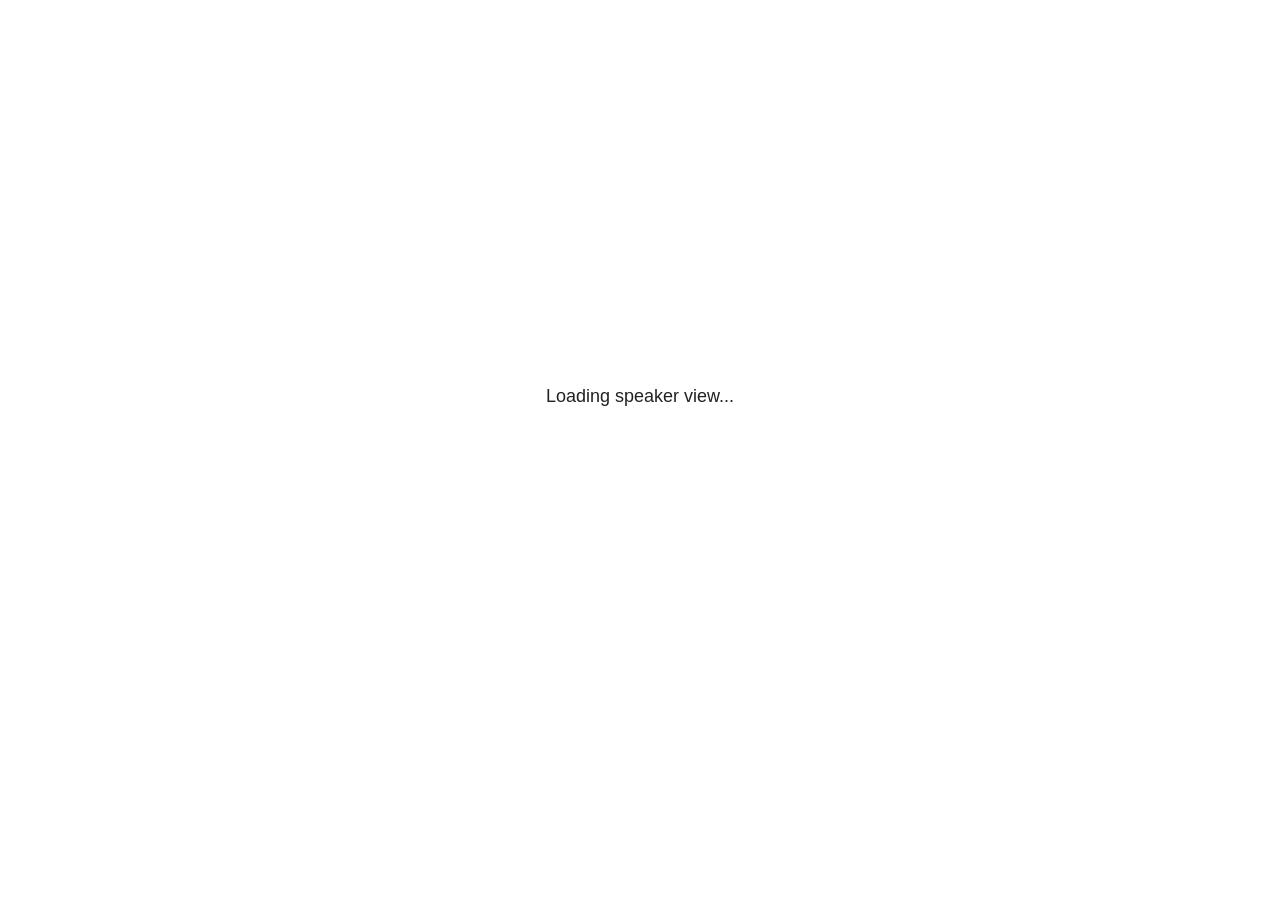
<file: index_files/libs/revealjs/plugin/notes/speaker-view.html>
<!--
	NOTE: You need to build the notes plugin after making changes to this file.
-->
<html lang="en">
	<head>
		<meta charset="utf-8">

		<title>reveal.js - Speaker View</title>

		<style>
			body {
				font-family: Helvetica;
				font-size: 18px;
			}

			#current-slide,
			#upcoming-slide,
			#speaker-controls {
				padding: 6px;
				box-sizing: border-box;
				-moz-box-sizing: border-box;
			}

			#current-slide iframe,
			#upcoming-slide iframe {
				width: 100%;
				height: 100%;
				border: 1px solid #ddd;
			}

			#current-slide .label,
			#upcoming-slide .label {
				position: absolute;
				top: 10px;
				left: 10px;
				z-index: 2;
			}

			#connection-status {
				position: absolute;
				top: 0;
				left: 0;
				width: 100%;
				height: 100%;
				z-index: 20;
				padding: 30% 20% 20% 20%;
				font-size: 18px;
				color: #222;
				background: #fff;
				text-align: center;
				box-sizing: border-box;
				line-height: 1.4;
			}

			.overlay-element {
				height: 34px;
				line-height: 34px;
				padding: 0 10px;
				text-shadow: none;
				background: rgba( 220, 220, 220, 0.8 );
				color: #222;
				font-size: 14px;
			}

			.overlay-element.interactive:hover {
				background: rgba( 220, 220, 220, 1 );
			}

			#current-slide {
				position: absolute;
				width: 60%;
				height: 100%;
				top: 0;
				left: 0;
				padding-right: 0;
			}

			#upcoming-slide {
				position: absolute;
				width: 40%;
				height: 40%;
				right: 0;
				top: 0;
			}

			/* Speaker controls */
			#speaker-controls {
				position: absolute;
				top: 40%;
				right: 0;
				width: 40%;
				height: 60%;
				overflow: auto;
				font-size: 18px;
			}

				.speaker-controls-time.hidden,
				.speaker-controls-notes.hidden {
					display: none;
				}

				.speaker-controls-time .label,
				.speaker-controls-pace .label,
				.speaker-controls-notes .label {
					text-transform: uppercase;
					font-weight: normal;
					font-size: 0.66em;
					color: #666;
					margin: 0;
				}

				.speaker-controls-time, .speaker-controls-pace {
					border-bottom: 1px solid rgba( 200, 200, 200, 0.5 );
					margin-bottom: 10px;
					padding: 10px 16px;
					padding-bottom: 20px;
					cursor: pointer;
				}

				.speaker-controls-time .reset-button {
					opacity: 0;
					float: right;
					color: #666;
					text-decoration: none;
				}
				.speaker-controls-time:hover .reset-button {
					opacity: 1;
				}

				.speaker-controls-time .timer,
				.speaker-controls-time .clock {
					width: 50%;
				}

				.speaker-controls-time .timer,
				.speaker-controls-time .clock,
				.speaker-controls-time .pacing .hours-value,
				.speaker-controls-time .pacing .minutes-value,
				.speaker-controls-time .pacing .seconds-value {
					font-size: 1.9em;
				}

				.speaker-controls-time .timer {
					float: left;
				}

				.speaker-controls-time .clock {
					float: right;
					text-align: right;
				}

				.speaker-controls-time span.mute {
					opacity: 0.3;
				}

				.speaker-controls-time .pacing-title {
					margin-top: 5px;
				}

				.speaker-controls-time .pacing.ahead {
					color: blue;
				}

				.speaker-controls-time .pacing.on-track {
					color: green;
				}

				.speaker-controls-time .pacing.behind {
					color: red;
				}

				.speaker-controls-notes {
					padding: 10px 16px;
				}

				.speaker-controls-notes .value {
					margin-top: 5px;
					line-height: 1.4;
					font-size: 1.2em;
				}

			/* Layout selector */
			#speaker-layout {
				position: absolute;
				top: 10px;
				right: 10px;
				color: #222;
				z-index: 10;
			}
				#speaker-layout select {
					position: absolute;
					width: 100%;
					height: 100%;
					top: 0;
					left: 0;
					border: 0;
					box-shadow: 0;
					cursor: pointer;
					opacity: 0;

					font-size: 1em;
					background-color: transparent;

					-moz-appearance: none;
					-webkit-appearance: none;
					-webkit-tap-highlight-color: rgba(0, 0, 0, 0);
				}

				#speaker-layout select:focus {
					outline: none;
					box-shadow: none;
				}

			.clear {
				clear: both;
			}

			/* Speaker layout: Wide */
			body[data-speaker-layout="wide"] #current-slide,
			body[data-speaker-layout="wide"] #upcoming-slide {
				width: 50%;
				height: 45%;
				padding: 6px;
			}

			body[data-speaker-layout="wide"] #current-slide {
				top: 0;
				left: 0;
			}

			body[data-speaker-layout="wide"] #upcoming-slide {
				top: 0;
				left: 50%;
			}

			body[data-speaker-layout="wide"] #speaker-controls {
				top: 45%;
				left: 0;
				width: 100%;
				height: 50%;
				font-size: 1.25em;
			}

			/* Speaker layout: Tall */
			body[data-speaker-layout="tall"] #current-slide,
			body[data-speaker-layout="tall"] #upcoming-slide {
				width: 45%;
				height: 50%;
				padding: 6px;
			}

			body[data-speaker-layout="tall"] #current-slide {
				top: 0;
				left: 0;
			}

			body[data-speaker-layout="tall"] #upcoming-slide {
				top: 50%;
				left: 0;
			}

			body[data-speaker-layout="tall"] #speaker-controls {
				padding-top: 40px;
				top: 0;
				left: 45%;
				width: 55%;
				height: 100%;
				font-size: 1.25em;
			}

			/* Speaker layout: Notes only */
			body[data-speaker-layout="notes-only"] #current-slide,
			body[data-speaker-layout="notes-only"] #upcoming-slide {
				display: none;
			}

			body[data-speaker-layout="notes-only"] #speaker-controls {
				padding-top: 40px;
				top: 0;
				left: 0;
				width: 100%;
				height: 100%;
				font-size: 1.25em;
			}

			@media screen and (max-width: 1080px) {
				body[data-speaker-layout="default"] #speaker-controls {
					font-size: 16px;
				}
			}

			@media screen and (max-width: 900px) {
				body[data-speaker-layout="default"] #speaker-controls {
					font-size: 14px;
				}
			}

			@media screen and (max-width: 800px) {
				body[data-speaker-layout="default"] #speaker-controls {
					font-size: 12px;
				}
			}

		</style>
	</head>

	<body>

		<div id="connection-status">Loading speaker view...</div>

		<div id="current-slide"></div>
		<div id="upcoming-slide"><span class="overlay-element label">Upcoming</span></div>
		<div id="speaker-controls">
			<div class="speaker-controls-time">
				<h4 class="label">Time <span class="reset-button">Click to Reset</span></h4>
				<div class="clock">
					<span class="clock-value">0:00 AM</span>
				</div>
				<div class="timer">
					<span class="hours-value">00</span><span class="minutes-value">:00</span><span class="seconds-value">:00</span>
				</div>
				<div class="clear"></div>

				<h4 class="label pacing-title" style="display: none">Pacing – Time to finish current slide</h4>
				<div class="pacing" style="display: none">
					<span class="hours-value">00</span><span class="minutes-value">:00</span><span class="seconds-value">:00</span>
				</div>
			</div>

			<div class="speaker-controls-notes hidden">
				<h4 class="label">Notes</h4>
				<div class="value"></div>
			</div>
		</div>
		<div id="speaker-layout" class="overlay-element interactive">
			<span class="speaker-layout-label"></span>
			<select class="speaker-layout-dropdown"></select>
		</div>

		<script>

			(function() {

				var notes,
					notesValue,
					currentState,
					currentSlide,
					upcomingSlide,
					layoutLabel,
					layoutDropdown,
					pendingCalls = {},
					lastRevealApiCallId = 0,
					connected = false,
					whitelistedWindows = [window.opener];

				var SPEAKER_LAYOUTS = {
					'default': 'Default',
					'wide': 'Wide',
					'tall': 'Tall',
					'notes-only': 'Notes only'
				};

				setupLayout();

				var connectionStatus = document.querySelector( '#connection-status' );
				var connectionTimeout = setTimeout( function() {
					connectionStatus.innerHTML = 'Error connecting to main window.<br>Please try closing and reopening the speaker view.';
				}, 5000 );
;
				window.addEventListener( 'message', function( event ) {

					// Validate the origin of this message to prevent XSS
					if( window.location.origin !== event.origin && whitelistedWindows.indexOf( event.source ) === -1 ) {
						return;
					}

					clearTimeout( connectionTimeout );
					connectionStatus.style.display = 'none';

					var data = JSON.parse( event.data );

					// The overview mode is only useful to the reveal.js instance
					// where navigation occurs so we don't sync it
					if( data.state ) delete data.state.overview;

					// Messages sent by the notes plugin inside of the main window
					if( data && data.namespace === 'reveal-notes' ) {
						if( data.type === 'connect' ) {
							handleConnectMessage( data );
						}
						else if( data.type === 'state' ) {
							handleStateMessage( data );
						}
						else if( data.type === 'return' ) {
							pendingCalls[data.callId](data.result);
							delete pendingCalls[data.callId];
						}
					}
					// Messages sent by the reveal.js inside of the current slide preview
					else if( data && data.namespace === 'reveal' ) {
						if( /ready/.test( data.eventName ) ) {
							// Send a message back to notify that the handshake is complete
							window.opener.postMessage( JSON.stringify({ namespace: 'reveal-notes', type: 'connected'} ), '*' );
						}
						else if( /slidechanged|fragmentshown|fragmenthidden|paused|resumed/.test( data.eventName ) && currentState !== JSON.stringify( data.state ) ) {

							dispatchStateToMainWindow( data.state );

						}
					}

				} );

				/**
				 * Updates the presentation in the main window to match the state
				 * of the presentation in the notes window.
				 */
				const dispatchStateToMainWindow = debounce(( state ) => {
					window.opener.postMessage( JSON.stringify({ method: 'setState', args: [ state ]} ), '*' );
				}, 500);

				/**
				 * Asynchronously calls the Reveal.js API of the main frame.
				 */
				function callRevealApi( methodName, methodArguments, callback ) {

					var callId = ++lastRevealApiCallId;
					pendingCalls[callId] = callback;
					window.opener.postMessage( JSON.stringify( {
						namespace: 'reveal-notes',
						type: 'call',
						callId: callId,
						methodName: methodName,
						arguments: methodArguments
					} ), '*' );

				}

				/**
				 * Called when the main window is trying to establish a
				 * connection.
				 */
				function handleConnectMessage( data ) {

					if( connected === false ) {
						connected = true;

						setupIframes( data );
						setupKeyboard();
						setupNotes();
						setupTimer();
						setupHeartbeat();
					}

				}

				/**
				 * Called when the main window sends an updated state.
				 */
				function handleStateMessage( data ) {

					// Store the most recently set state to avoid circular loops
					// applying the same state
					currentState = JSON.stringify( data.state );

					// No need for updating the notes in case of fragment changes
					if ( data.notes ) {
						notes.classList.remove( 'hidden' );
						notesValue.style.whiteSpace = data.whitespace;
						if( data.markdown ) {
							notesValue.innerHTML = marked( data.notes );
						}
						else {
							notesValue.innerHTML = data.notes;
						}
					}
					else {
						notes.classList.add( 'hidden' );
					}

					// Update the note slides
					currentSlide.contentWindow.postMessage( JSON.stringify({ method: 'setState', args: [ data.state ] }), '*' );
					upcomingSlide.contentWindow.postMessage( JSON.stringify({ method: 'setState', args: [ data.state ] }), '*' );
					upcomingSlide.contentWindow.postMessage( JSON.stringify({ method: 'next' }), '*' );

				}

				// Limit to max one state update per X ms
				handleStateMessage = debounce( handleStateMessage, 200 );

				/**
				 * Forward keyboard events to the current slide window.
				 * This enables keyboard events to work even if focus
				 * isn't set on the current slide iframe.
				 *
				 * Block F5 default handling, it reloads and disconnects
				 * the speaker notes window.
				 */
				function setupKeyboard() {

					document.addEventListener( 'keydown', function( event ) {
						if( event.keyCode === 116 || ( event.metaKey && event.keyCode === 82 ) ) {
							event.preventDefault();
							return false;
						}
						currentSlide.contentWindow.postMessage( JSON.stringify({ method: 'triggerKey', args: [ event.keyCode ] }), '*' );
					} );

				}

				/**
				 * Creates the preview iframes.
				 */
				function setupIframes( data ) {

					var params = [
						'receiver',
						'progress=false',
						'history=false',
						'transition=none',
						'autoSlide=0',
						'backgroundTransition=none'
					].join( '&' );

					var urlSeparator = /\?/.test(data.url) ? '&' : '?';
					var hash = '#/' + data.state.indexh + '/' + data.state.indexv;
					var currentURL = data.url + urlSeparator + params + '&postMessageEvents=true' + hash;
					var upcomingURL = data.url + urlSeparator + params + '&controls=false' + hash;

					currentSlide = document.createElement( 'iframe' );
					currentSlide.setAttribute( 'width', 1280 );
					currentSlide.setAttribute( 'height', 1024 );
					currentSlide.setAttribute( 'src', currentURL );
					document.querySelector( '#current-slide' ).appendChild( currentSlide );

					upcomingSlide = document.createElement( 'iframe' );
					upcomingSlide.setAttribute( 'width', 640 );
					upcomingSlide.setAttribute( 'height', 512 );
					upcomingSlide.setAttribute( 'src', upcomingURL );
					document.querySelector( '#upcoming-slide' ).appendChild( upcomingSlide );

					whitelistedWindows.push( currentSlide.contentWindow, upcomingSlide.contentWindow );

				}

				/**
				 * Setup the notes UI.
				 */
				function setupNotes() {

					notes = document.querySelector( '.speaker-controls-notes' );
					notesValue = document.querySelector( '.speaker-controls-notes .value' );

				}

				/**
				 * We send out a heartbeat at all times to ensure we can
				 * reconnect with the main presentation window after reloads.
				 */
				function setupHeartbeat() {

					setInterval( () => {
						window.opener.postMessage( JSON.stringify({ namespace: 'reveal-notes', type: 'heartbeat'} ), '*' );
					}, 1000 );

				}

				function getTimings( callback ) {

					callRevealApi( 'getSlidesAttributes', [], function ( slideAttributes ) {
						callRevealApi( 'getConfig', [], function ( config ) {
							var totalTime = config.totalTime;
							var minTimePerSlide = config.minimumTimePerSlide || 0;
							var defaultTiming = config.defaultTiming;
							if ((defaultTiming == null) && (totalTime == null)) {
								callback(null);
								return;
							}
							// Setting totalTime overrides defaultTiming
							if (totalTime) {
								defaultTiming = 0;
							}
							var timings = [];
							for ( var i in slideAttributes ) {
								var slide = slideAttributes[ i ];
								var timing = defaultTiming;
								if( slide.hasOwnProperty( 'data-timing' )) {
									var t = slide[ 'data-timing' ];
									timing = parseInt(t);
									if( isNaN(timing) ) {
										console.warn("Could not parse timing '" + t + "' of slide " + i + "; using default of " + defaultTiming);
										timing = defaultTiming;
									}
								}
								timings.push(timing);
							}
							if ( totalTime ) {
								// After we've allocated time to individual slides, we summarize it and
								// subtract it from the total time
								var remainingTime = totalTime - timings.reduce( function(a, b) { return a + b; }, 0 );
								// The remaining time is divided by the number of slides that have 0 seconds
								// allocated at the moment, giving the average time-per-slide on the remaining slides
								var remainingSlides = (timings.filter( function(x) { return x == 0 }) ).length
								var timePerSlide = Math.round( remainingTime / remainingSlides, 0 )
								// And now we replace every zero-value timing with that average
								timings = timings.map( function(x) { return (x==0 ? timePerSlide : x) } );
							}
							var slidesUnderMinimum = timings.filter( function(x) { return (x < minTimePerSlide) } ).length
							if ( slidesUnderMinimum ) {
								message = "The pacing time for " + slidesUnderMinimum + " slide(s) is under the configured minimum of " + minTimePerSlide + " seconds. Check the data-timing attribute on individual slides, or consider increasing the totalTime or minimumTimePerSlide configuration options (or removing some slides).";
								alert(message);
							}
							callback( timings );
						} );
					} );

				}

				/**
				 * Return the number of seconds allocated for presenting
				 * all slides up to and including this one.
				 */
				function getTimeAllocated( timings, callback ) {

					callRevealApi( 'getSlidePastCount', [], function ( currentSlide ) {
						var allocated = 0;
						for (var i in timings.slice(0, currentSlide + 1)) {
							allocated += timings[i];
						}
						callback( allocated );
					} );

				}

				/**
				 * Create the timer and clock and start updating them
				 * at an interval.
				 */
				function setupTimer() {

					var start = new Date(),
					timeEl = document.querySelector( '.speaker-controls-time' ),
					clockEl = timeEl.querySelector( '.clock-value' ),
					hoursEl = timeEl.querySelector( '.hours-value' ),
					minutesEl = timeEl.querySelector( '.minutes-value' ),
					secondsEl = timeEl.querySelector( '.seconds-value' ),
					pacingTitleEl = timeEl.querySelector( '.pacing-title' ),
					pacingEl = timeEl.querySelector( '.pacing' ),
					pacingHoursEl = pacingEl.querySelector( '.hours-value' ),
					pacingMinutesEl = pacingEl.querySelector( '.minutes-value' ),
					pacingSecondsEl = pacingEl.querySelector( '.seconds-value' );

					var timings = null;
					getTimings( function ( _timings ) {

						timings = _timings;
						if (_timings !== null) {
							pacingTitleEl.style.removeProperty('display');
							pacingEl.style.removeProperty('display');
						}

						// Update once directly
						_updateTimer();

						// Then update every second
						setInterval( _updateTimer, 1000 );

					} );


					function _resetTimer() {

						if (timings == null) {
							start = new Date();
							_updateTimer();
						}
						else {
							// Reset timer to beginning of current slide
							getTimeAllocated( timings, function ( slideEndTimingSeconds ) {
								var slideEndTiming = slideEndTimingSeconds * 1000;
								callRevealApi( 'getSlidePastCount', [], function ( currentSlide ) {
									var currentSlideTiming = timings[currentSlide] * 1000;
									var previousSlidesTiming = slideEndTiming - currentSlideTiming;
									var now = new Date();
									start = new Date(now.getTime() - previousSlidesTiming);
									_updateTimer();
								} );
							} );
						}

					}

					timeEl.addEventListener( 'click', function() {
						_resetTimer();
						return false;
					} );

					function _displayTime( hrEl, minEl, secEl, time) {

						var sign = Math.sign(time) == -1 ? "-" : "";
						time = Math.abs(Math.round(time / 1000));
						var seconds = time % 60;
						var minutes = Math.floor( time / 60 ) % 60 ;
						var hours = Math.floor( time / ( 60 * 60 )) ;
						hrEl.innerHTML = sign + zeroPadInteger( hours );
						if (hours == 0) {
							hrEl.classList.add( 'mute' );
						}
						else {
							hrEl.classList.remove( 'mute' );
						}
						minEl.innerHTML = ':' + zeroPadInteger( minutes );
						if (hours == 0 && minutes == 0) {
							minEl.classList.add( 'mute' );
						}
						else {
							minEl.classList.remove( 'mute' );
						}
						secEl.innerHTML = ':' + zeroPadInteger( seconds );
					}

					function _updateTimer() {

						var diff, hours, minutes, seconds,
						now = new Date();

						diff = now.getTime() - start.getTime();

						clockEl.innerHTML = now.toLocaleTimeString( 'en-US', { hour12: true, hour: '2-digit', minute:'2-digit' } );
						_displayTime( hoursEl, minutesEl, secondsEl, diff );
						if (timings !== null) {
							_updatePacing(diff);
						}

					}

					function _updatePacing(diff) {

						getTimeAllocated( timings, function ( slideEndTimingSeconds ) {
							var slideEndTiming = slideEndTimingSeconds * 1000;

							callRevealApi( 'getSlidePastCount', [], function ( currentSlide ) {
								var currentSlideTiming = timings[currentSlide] * 1000;
								var timeLeftCurrentSlide = slideEndTiming - diff;
								if (timeLeftCurrentSlide < 0) {
									pacingEl.className = 'pacing behind';
								}
								else if (timeLeftCurrentSlide < currentSlideTiming) {
									pacingEl.className = 'pacing on-track';
								}
								else {
									pacingEl.className = 'pacing ahead';
								}
								_displayTime( pacingHoursEl, pacingMinutesEl, pacingSecondsEl, timeLeftCurrentSlide );
							} );
						} );
					}

				}

				/**
				 * Sets up the speaker view layout and layout selector.
				 */
				function setupLayout() {

					layoutDropdown = document.querySelector( '.speaker-layout-dropdown' );
					layoutLabel = document.querySelector( '.speaker-layout-label' );

					// Render the list of available layouts
					for( var id in SPEAKER_LAYOUTS ) {
						var option = document.createElement( 'option' );
						option.setAttribute( 'value', id );
						option.textContent = SPEAKER_LAYOUTS[ id ];
						layoutDropdown.appendChild( option );
					}

					// Monitor the dropdown for changes
					layoutDropdown.addEventListener( 'change', function( event ) {

						setLayout( layoutDropdown.value );

					}, false );

					// Restore any currently persisted layout
					setLayout( getLayout() );

				}

				/**
				 * Sets a new speaker view layout. The layout is persisted
				 * in local storage.
				 */
				function setLayout( value ) {

					var title = SPEAKER_LAYOUTS[ value ];

					layoutLabel.innerHTML = 'Layout' + ( title ? ( ': ' + title ) : '' );
					layoutDropdown.value = value;

					document.body.setAttribute( 'data-speaker-layout', value );

					// Persist locally
					if( supportsLocalStorage() ) {
						window.localStorage.setItem( 'reveal-speaker-layout', value );
					}

				}

				/**
				 * Returns the ID of the most recently set speaker layout
				 * or our default layout if none has been set.
				 */
				function getLayout() {

					if( supportsLocalStorage() ) {
						var layout = window.localStorage.getItem( 'reveal-speaker-layout' );
						if( layout ) {
							return layout;
						}
					}

					// Default to the first record in the layouts hash
					for( var id in SPEAKER_LAYOUTS ) {
						return id;
					}

				}

				function supportsLocalStorage() {

					try {
						localStorage.setItem('test', 'test');
						localStorage.removeItem('test');
						return true;
					}
					catch( e ) {
						return false;
					}

				}

				function zeroPadInteger( num ) {

					var str = '00' + parseInt( num );
					return str.substring( str.length - 2 );

				}

				/**
				 * Limits the frequency at which a function can be called.
				 */
				function debounce( fn, ms ) {

					var lastTime = 0,
						timeout;

					return function() {

						var args = arguments;
						var context = this;

						clearTimeout( timeout );

						var timeSinceLastCall = Date.now() - lastTime;
						if( timeSinceLastCall > ms ) {
							fn.apply( context, args );
							lastTime = Date.now();
						}
						else {
							timeout = setTimeout( function() {
								fn.apply( context, args );
								lastTime = Date.now();
							}, ms - timeSinceLastCall );
						}

					}

				}

			})();

		</script>
	</body>
</html>
</file>
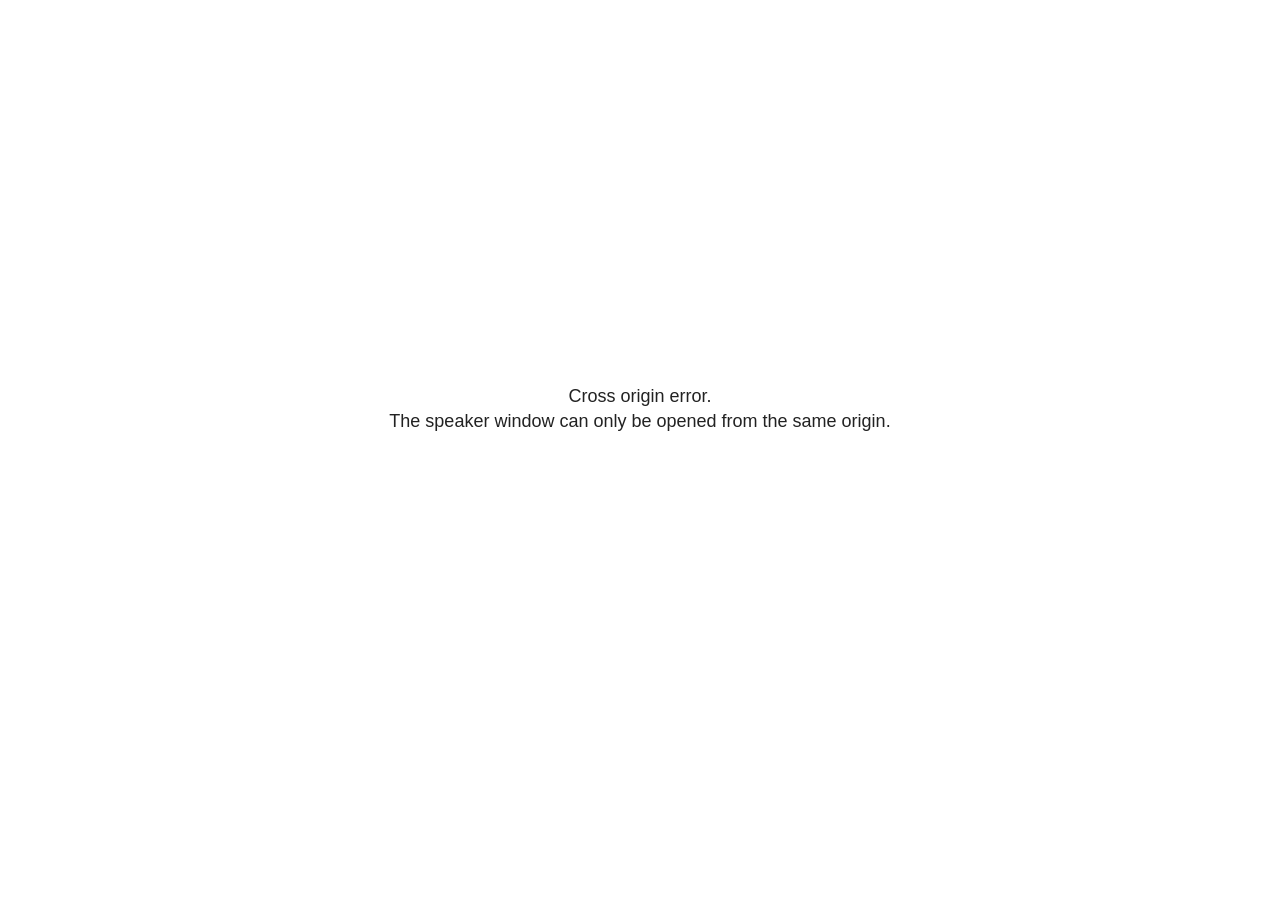
<file: progress_files/libs/revealjs/plugin/notes/speaker-view.html>
<!--
	NOTE: You need to build the notes plugin after making changes to this file.
-->
<html lang="en">
	<head>
		<meta charset="utf-8">

		<title>reveal.js - Speaker View</title>

		<style>
			body {
				font-family: Helvetica;
				font-size: 18px;
			}

			#current-slide,
			#upcoming-slide,
			#speaker-controls {
				padding: 6px;
				box-sizing: border-box;
				-moz-box-sizing: border-box;
			}

			#current-slide iframe,
			#upcoming-slide iframe {
				width: 100%;
				height: 100%;
				border: 1px solid #ddd;
			}

			#current-slide .label,
			#upcoming-slide .label {
				position: absolute;
				top: 10px;
				left: 10px;
				z-index: 2;
			}

			#connection-status {
				position: absolute;
				top: 0;
				left: 0;
				width: 100%;
				height: 100%;
				z-index: 20;
				padding: 30% 20% 20% 20%;
				font-size: 18px;
				color: #222;
				background: #fff;
				text-align: center;
				box-sizing: border-box;
				line-height: 1.4;
			}

			.overlay-element {
				height: 34px;
				line-height: 34px;
				padding: 0 10px;
				text-shadow: none;
				background: rgba( 220, 220, 220, 0.8 );
				color: #222;
				font-size: 14px;
			}

			.overlay-element.interactive:hover {
				background: rgba( 220, 220, 220, 1 );
			}

			#current-slide {
				position: absolute;
				width: 60%;
				height: 100%;
				top: 0;
				left: 0;
				padding-right: 0;
			}

			#upcoming-slide {
				position: absolute;
				width: 40%;
				height: 40%;
				right: 0;
				top: 0;
			}

			/* Speaker controls */
			#speaker-controls {
				position: absolute;
				top: 40%;
				right: 0;
				width: 40%;
				height: 60%;
				overflow: auto;
				font-size: 18px;
			}

				.speaker-controls-time.hidden,
				.speaker-controls-notes.hidden {
					display: none;
				}

				.speaker-controls-time .label,
				.speaker-controls-pace .label,
				.speaker-controls-notes .label {
					text-transform: uppercase;
					font-weight: normal;
					font-size: 0.66em;
					color: #666;
					margin: 0;
				}

				.speaker-controls-time, .speaker-controls-pace {
					border-bottom: 1px solid rgba( 200, 200, 200, 0.5 );
					margin-bottom: 10px;
					padding: 10px 16px;
					padding-bottom: 20px;
					cursor: pointer;
				}

				.speaker-controls-time .reset-button {
					opacity: 0;
					float: right;
					color: #666;
					text-decoration: none;
				}
				.speaker-controls-time:hover .reset-button {
					opacity: 1;
				}

				.speaker-controls-time .timer,
				.speaker-controls-time .clock {
					width: 50%;
				}

				.speaker-controls-time .timer,
				.speaker-controls-time .clock,
				.speaker-controls-time .pacing .hours-value,
				.speaker-controls-time .pacing .minutes-value,
				.speaker-controls-time .pacing .seconds-value {
					font-size: 1.9em;
				}

				.speaker-controls-time .timer {
					float: left;
				}

				.speaker-controls-time .clock {
					float: right;
					text-align: right;
				}

				.speaker-controls-time span.mute {
					opacity: 0.3;
				}

				.speaker-controls-time .pacing-title {
					margin-top: 5px;
				}

				.speaker-controls-time .pacing.ahead {
					color: blue;
				}

				.speaker-controls-time .pacing.on-track {
					color: green;
				}

				.speaker-controls-time .pacing.behind {
					color: red;
				}

				.speaker-controls-notes {
					padding: 10px 16px;
				}

				.speaker-controls-notes .value {
					margin-top: 5px;
					line-height: 1.4;
					font-size: 1.2em;
				}

			/* Layout selector */
			#speaker-layout {
				position: absolute;
				top: 10px;
				right: 10px;
				color: #222;
				z-index: 10;
			}
				#speaker-layout select {
					position: absolute;
					width: 100%;
					height: 100%;
					top: 0;
					left: 0;
					border: 0;
					box-shadow: 0;
					cursor: pointer;
					opacity: 0;

					font-size: 1em;
					background-color: transparent;

					-moz-appearance: none;
					-webkit-appearance: none;
					-webkit-tap-highlight-color: rgba(0, 0, 0, 0);
				}

				#speaker-layout select:focus {
					outline: none;
					box-shadow: none;
				}

			.clear {
				clear: both;
			}

			/* Speaker layout: Wide */
			body[data-speaker-layout="wide"] #current-slide,
			body[data-speaker-layout="wide"] #upcoming-slide {
				width: 50%;
				height: 45%;
				padding: 6px;
			}

			body[data-speaker-layout="wide"] #current-slide {
				top: 0;
				left: 0;
			}

			body[data-speaker-layout="wide"] #upcoming-slide {
				top: 0;
				left: 50%;
			}

			body[data-speaker-layout="wide"] #speaker-controls {
				top: 45%;
				left: 0;
				width: 100%;
				height: 50%;
				font-size: 1.25em;
			}

			/* Speaker layout: Tall */
			body[data-speaker-layout="tall"] #current-slide,
			body[data-speaker-layout="tall"] #upcoming-slide {
				width: 45%;
				height: 50%;
				padding: 6px;
			}

			body[data-speaker-layout="tall"] #current-slide {
				top: 0;
				left: 0;
			}

			body[data-speaker-layout="tall"] #upcoming-slide {
				top: 50%;
				left: 0;
			}

			body[data-speaker-layout="tall"] #speaker-controls {
				padding-top: 40px;
				top: 0;
				left: 45%;
				width: 55%;
				height: 100%;
				font-size: 1.25em;
			}

			/* Speaker layout: Notes only */
			body[data-speaker-layout="notes-only"] #current-slide,
			body[data-speaker-layout="notes-only"] #upcoming-slide {
				display: none;
			}

			body[data-speaker-layout="notes-only"] #speaker-controls {
				padding-top: 40px;
				top: 0;
				left: 0;
				width: 100%;
				height: 100%;
				font-size: 1.25em;
			}

			@media screen and (max-width: 1080px) {
				body[data-speaker-layout="default"] #speaker-controls {
					font-size: 16px;
				}
			}

			@media screen and (max-width: 900px) {
				body[data-speaker-layout="default"] #speaker-controls {
					font-size: 14px;
				}
			}

			@media screen and (max-width: 800px) {
				body[data-speaker-layout="default"] #speaker-controls {
					font-size: 12px;
				}
			}

		</style>
	</head>

	<body>

		<div id="connection-status">Loading speaker view...</div>

		<div id="current-slide"></div>
		<div id="upcoming-slide"><span class="overlay-element label">Upcoming</span></div>
		<div id="speaker-controls">
			<div class="speaker-controls-time">
				<h4 class="label">Time <span class="reset-button">Click to Reset</span></h4>
				<div class="clock">
					<span class="clock-value">0:00 AM</span>
				</div>
				<div class="timer">
					<span class="hours-value">00</span><span class="minutes-value">:00</span><span class="seconds-value">:00</span>
				</div>
				<div class="clear"></div>

				<h4 class="label pacing-title" style="display: none">Pacing – Time to finish current slide</h4>
				<div class="pacing" style="display: none">
					<span class="hours-value">00</span><span class="minutes-value">:00</span><span class="seconds-value">:00</span>
				</div>
			</div>

			<div class="speaker-controls-notes hidden">
				<h4 class="label">Notes</h4>
				<div class="value"></div>
			</div>
		</div>
		<div id="speaker-layout" class="overlay-element interactive">
			<span class="speaker-layout-label"></span>
			<select class="speaker-layout-dropdown"></select>
		</div>

		<script>

			(function() {

				var notes,
					notesValue,
					currentState,
					currentSlide,
					upcomingSlide,
					layoutLabel,
					layoutDropdown,
					pendingCalls = {},
					lastRevealApiCallId = 0,
					connected = false

				var connectionStatus = document.querySelector( '#connection-status' );

				var SPEAKER_LAYOUTS = {
					'default': 'Default',
					'wide': 'Wide',
					'tall': 'Tall',
					'notes-only': 'Notes only'
				};

				setupLayout();

				let openerOrigin;

				try {
					openerOrigin = window.opener.location.origin;
				}
				catch ( error ) { console.warn( error ) }

				// In order to prevent XSS, the speaker view will only run if its
				// opener has the same origin as itself
				if( window.location.origin !== openerOrigin ) {
					connectionStatus.innerHTML = 'Cross origin error.<br>The speaker window can only be opened from the same origin.';
					return;
				}

				var connectionTimeout = setTimeout( function() {
					connectionStatus.innerHTML = 'Error connecting to main window.<br>Please try closing and reopening the speaker view.';
				}, 5000 );

				window.addEventListener( 'message', function( event ) {

					// Validate the origin of all messages to avoid parsing messages
					// that aren't meant for us. Ignore when running off file:// so
					// that the speaker view continues to work without a web server.
					if( window.location.origin !== event.origin && window.location.origin !== 'file://' ) {
						return
					}

					clearTimeout( connectionTimeout );
					connectionStatus.style.display = 'none';

					var data = JSON.parse( event.data );

					// The overview mode is only useful to the reveal.js instance
					// where navigation occurs so we don't sync it
					if( data.state ) delete data.state.overview;

					// Messages sent by the notes plugin inside of the main window
					if( data && data.namespace === 'reveal-notes' ) {
						if( data.type === 'connect' ) {
							handleConnectMessage( data );
						}
						else if( data.type === 'state' ) {
							handleStateMessage( data );
						}
						else if( data.type === 'return' ) {
							pendingCalls[data.callId](data.result);
							delete pendingCalls[data.callId];
						}
					}
					// Messages sent by the reveal.js inside of the current slide preview
					else if( data && data.namespace === 'reveal' ) {
						if( /ready/.test( data.eventName ) ) {
							// Send a message back to notify that the handshake is complete
							window.opener.postMessage( JSON.stringify({ namespace: 'reveal-notes', type: 'connected'} ), '*' );
						}
						else if( /slidechanged|fragmentshown|fragmenthidden|paused|resumed/.test( data.eventName ) && currentState !== JSON.stringify( data.state ) ) {

							dispatchStateToMainWindow( data.state );

						}
					}

				} );

				/**
				 * Updates the presentation in the main window to match the state
				 * of the presentation in the notes window.
				 */
				const dispatchStateToMainWindow = debounce(( state ) => {
					window.opener.postMessage( JSON.stringify({ method: 'setState', args: [ state ]} ), '*' );
				}, 500);

				/**
				 * Asynchronously calls the Reveal.js API of the main frame.
				 */
				function callRevealApi( methodName, methodArguments, callback ) {

					var callId = ++lastRevealApiCallId;
					pendingCalls[callId] = callback;
					window.opener.postMessage( JSON.stringify( {
						namespace: 'reveal-notes',
						type: 'call',
						callId: callId,
						methodName: methodName,
						arguments: methodArguments
					} ), '*' );

				}

				/**
				 * Called when the main window is trying to establish a
				 * connection.
				 */
				function handleConnectMessage( data ) {

					if( connected === false ) {
						connected = true;

						setupIframes( data );
						setupKeyboard();
						setupNotes();
						setupTimer();
						setupHeartbeat();
					}

				}

				/**
				 * Called when the main window sends an updated state.
				 */
				function handleStateMessage( data ) {

					// Store the most recently set state to avoid circular loops
					// applying the same state
					currentState = JSON.stringify( data.state );

					// No need for updating the notes in case of fragment changes
					if ( data.notes ) {
						notes.classList.remove( 'hidden' );
						notesValue.style.whiteSpace = data.whitespace;
						if( data.markdown ) {
							notesValue.innerHTML = marked( data.notes );
						}
						else {
							notesValue.innerHTML = data.notes;
						}
					}
					else {
						notes.classList.add( 'hidden' );
					}

					// Update the note slides
					currentSlide.contentWindow.postMessage( JSON.stringify({ method: 'setState', args: [ data.state ] }), '*' );
					upcomingSlide.contentWindow.postMessage( JSON.stringify({ method: 'setState', args: [ data.state ] }), '*' );
					upcomingSlide.contentWindow.postMessage( JSON.stringify({ method: 'next' }), '*' );

				}

				// Limit to max one state update per X ms
				handleStateMessage = debounce( handleStateMessage, 200 );

				/**
				 * Forward keyboard events to the current slide window.
				 * This enables keyboard events to work even if focus
				 * isn't set on the current slide iframe.
				 *
				 * Block F5 default handling, it reloads and disconnects
				 * the speaker notes window.
				 */
				function setupKeyboard() {

					document.addEventListener( 'keydown', function( event ) {
						if( event.keyCode === 116 || ( event.metaKey && event.keyCode === 82 ) ) {
							event.preventDefault();
							return false;
						}
						currentSlide.contentWindow.postMessage( JSON.stringify({ method: 'triggerKey', args: [ event.keyCode ] }), '*' );
					} );

				}

				/**
				 * Creates the preview iframes.
				 */
				function setupIframes( data ) {

					var params = [
						'receiver',
						'progress=false',
						'history=false',
						'transition=none',
						'autoSlide=0',
						'backgroundTransition=none'
					].join( '&' );

					var urlSeparator = /\?/.test(data.url) ? '&' : '?';
					var hash = '#/' + data.state.indexh + '/' + data.state.indexv;
					var currentURL = data.url + urlSeparator + params + '&scrollActivationWidth=false&postMessageEvents=true' + hash;
					var upcomingURL = data.url + urlSeparator + params + '&scrollActivationWidth=false&controls=false' + hash;

					currentSlide = document.createElement( 'iframe' );
					currentSlide.setAttribute( 'width', 1280 );
					currentSlide.setAttribute( 'height', 1024 );
					currentSlide.setAttribute( 'src', currentURL );
					document.querySelector( '#current-slide' ).appendChild( currentSlide );

					upcomingSlide = document.createElement( 'iframe' );
					upcomingSlide.setAttribute( 'width', 640 );
					upcomingSlide.setAttribute( 'height', 512 );
					upcomingSlide.setAttribute( 'src', upcomingURL );
					document.querySelector( '#upcoming-slide' ).appendChild( upcomingSlide );

				}

				/**
				 * Setup the notes UI.
				 */
				function setupNotes() {

					notes = document.querySelector( '.speaker-controls-notes' );
					notesValue = document.querySelector( '.speaker-controls-notes .value' );

				}

				/**
				 * We send out a heartbeat at all times to ensure we can
				 * reconnect with the main presentation window after reloads.
				 */
				function setupHeartbeat() {

					setInterval( () => {
						window.opener.postMessage( JSON.stringify({ namespace: 'reveal-notes', type: 'heartbeat'} ), '*' );
					}, 1000 );

				}

				function getTimings( callback ) {

					callRevealApi( 'getSlidesAttributes', [], function ( slideAttributes ) {
						callRevealApi( 'getConfig', [], function ( config ) {
							var totalTime = config.totalTime;
							var minTimePerSlide = config.minimumTimePerSlide || 0;
							var defaultTiming = config.defaultTiming;
							if ((defaultTiming == null) && (totalTime == null)) {
								callback(null);
								return;
							}
							// Setting totalTime overrides defaultTiming
							if (totalTime) {
								defaultTiming = 0;
							}
							var timings = [];
							for ( var i in slideAttributes ) {
								var slide = slideAttributes[ i ];
								var timing = defaultTiming;
								if( slide.hasOwnProperty( 'data-timing' )) {
									var t = slide[ 'data-timing' ];
									timing = parseInt(t);
									if( isNaN(timing) ) {
										console.warn("Could not parse timing '" + t + "' of slide " + i + "; using default of " + defaultTiming);
										timing = defaultTiming;
									}
								}
								timings.push(timing);
							}
							if ( totalTime ) {
								// After we've allocated time to individual slides, we summarize it and
								// subtract it from the total time
								var remainingTime = totalTime - timings.reduce( function(a, b) { return a + b; }, 0 );
								// The remaining time is divided by the number of slides that have 0 seconds
								// allocated at the moment, giving the average time-per-slide on the remaining slides
								var remainingSlides = (timings.filter( function(x) { return x == 0 }) ).length
								var timePerSlide = Math.round( remainingTime / remainingSlides, 0 )
								// And now we replace every zero-value timing with that average
								timings = timings.map( function(x) { return (x==0 ? timePerSlide : x) } );
							}
							var slidesUnderMinimum = timings.filter( function(x) { return (x < minTimePerSlide) } ).length
							if ( slidesUnderMinimum ) {
								message = "The pacing time for " + slidesUnderMinimum + " slide(s) is under the configured minimum of " + minTimePerSlide + " seconds. Check the data-timing attribute on individual slides, or consider increasing the totalTime or minimumTimePerSlide configuration options (or removing some slides).";
								alert(message);
							}
							callback( timings );
						} );
					} );

				}

				/**
				 * Return the number of seconds allocated for presenting
				 * all slides up to and including this one.
				 */
				function getTimeAllocated( timings, callback ) {

					callRevealApi( 'getSlidePastCount', [], function ( currentSlide ) {
						var allocated = 0;
						for (var i in timings.slice(0, currentSlide + 1)) {
							allocated += timings[i];
						}
						callback( allocated );
					} );

				}

				/**
				 * Create the timer and clock and start updating them
				 * at an interval.
				 */
				function setupTimer() {

					var start = new Date(),
					timeEl = document.querySelector( '.speaker-controls-time' ),
					clockEl = timeEl.querySelector( '.clock-value' ),
					hoursEl = timeEl.querySelector( '.hours-value' ),
					minutesEl = timeEl.querySelector( '.minutes-value' ),
					secondsEl = timeEl.querySelector( '.seconds-value' ),
					pacingTitleEl = timeEl.querySelector( '.pacing-title' ),
					pacingEl = timeEl.querySelector( '.pacing' ),
					pacingHoursEl = pacingEl.querySelector( '.hours-value' ),
					pacingMinutesEl = pacingEl.querySelector( '.minutes-value' ),
					pacingSecondsEl = pacingEl.querySelector( '.seconds-value' );

					var timings = null;
					getTimings( function ( _timings ) {

						timings = _timings;
						if (_timings !== null) {
							pacingTitleEl.style.removeProperty('display');
							pacingEl.style.removeProperty('display');
						}

						// Update once directly
						_updateTimer();

						// Then update every second
						setInterval( _updateTimer, 1000 );

					} );


					function _resetTimer() {

						if (timings == null) {
							start = new Date();
							_updateTimer();
						}
						else {
							// Reset timer to beginning of current slide
							getTimeAllocated( timings, function ( slideEndTimingSeconds ) {
								var slideEndTiming = slideEndTimingSeconds * 1000;
								callRevealApi( 'getSlidePastCount', [], function ( currentSlide ) {
									var currentSlideTiming = timings[currentSlide] * 1000;
									var previousSlidesTiming = slideEndTiming - currentSlideTiming;
									var now = new Date();
									start = new Date(now.getTime() - previousSlidesTiming);
									_updateTimer();
								} );
							} );
						}

					}

					timeEl.addEventListener( 'click', function() {
						_resetTimer();
						return false;
					} );

					function _displayTime( hrEl, minEl, secEl, time) {

						var sign = Math.sign(time) == -1 ? "-" : "";
						time = Math.abs(Math.round(time / 1000));
						var seconds = time % 60;
						var minutes = Math.floor( time / 60 ) % 60 ;
						var hours = Math.floor( time / ( 60 * 60 )) ;
						hrEl.innerHTML = sign + zeroPadInteger( hours );
						if (hours == 0) {
							hrEl.classList.add( 'mute' );
						}
						else {
							hrEl.classList.remove( 'mute' );
						}
						minEl.innerHTML = ':' + zeroPadInteger( minutes );
						if (hours == 0 && minutes == 0) {
							minEl.classList.add( 'mute' );
						}
						else {
							minEl.classList.remove( 'mute' );
						}
						secEl.innerHTML = ':' + zeroPadInteger( seconds );
					}

					function _updateTimer() {

						var diff, hours, minutes, seconds,
						now = new Date();

						diff = now.getTime() - start.getTime();

						clockEl.innerHTML = now.toLocaleTimeString( 'en-US', { hour12: true, hour: '2-digit', minute:'2-digit' } );
						_displayTime( hoursEl, minutesEl, secondsEl, diff );
						if (timings !== null) {
							_updatePacing(diff);
						}

					}

					function _updatePacing(diff) {

						getTimeAllocated( timings, function ( slideEndTimingSeconds ) {
							var slideEndTiming = slideEndTimingSeconds * 1000;

							callRevealApi( 'getSlidePastCount', [], function ( currentSlide ) {
								var currentSlideTiming = timings[currentSlide] * 1000;
								var timeLeftCurrentSlide = slideEndTiming - diff;
								if (timeLeftCurrentSlide < 0) {
									pacingEl.className = 'pacing behind';
								}
								else if (timeLeftCurrentSlide < currentSlideTiming) {
									pacingEl.className = 'pacing on-track';
								}
								else {
									pacingEl.className = 'pacing ahead';
								}
								_displayTime( pacingHoursEl, pacingMinutesEl, pacingSecondsEl, timeLeftCurrentSlide );
							} );
						} );
					}

				}

				/**
				 * Sets up the speaker view layout and layout selector.
				 */
				function setupLayout() {

					layoutDropdown = document.querySelector( '.speaker-layout-dropdown' );
					layoutLabel = document.querySelector( '.speaker-layout-label' );

					// Render the list of available layouts
					for( var id in SPEAKER_LAYOUTS ) {
						var option = document.createElement( 'option' );
						option.setAttribute( 'value', id );
						option.textContent = SPEAKER_LAYOUTS[ id ];
						layoutDropdown.appendChild( option );
					}

					// Monitor the dropdown for changes
					layoutDropdown.addEventListener( 'change', function( event ) {

						setLayout( layoutDropdown.value );

					}, false );

					// Restore any currently persisted layout
					setLayout( getLayout() );

				}

				/**
				 * Sets a new speaker view layout. The layout is persisted
				 * in local storage.
				 */
				function setLayout( value ) {

					var title = SPEAKER_LAYOUTS[ value ];

					layoutLabel.innerHTML = 'Layout' + ( title ? ( ': ' + title ) : '' );
					layoutDropdown.value = value;

					document.body.setAttribute( 'data-speaker-layout', value );

					// Persist locally
					if( supportsLocalStorage() ) {
						window.localStorage.setItem( 'reveal-speaker-layout', value );
					}

				}

				/**
				 * Returns the ID of the most recently set speaker layout
				 * or our default layout if none has been set.
				 */
				function getLayout() {

					if( supportsLocalStorage() ) {
						var layout = window.localStorage.getItem( 'reveal-speaker-layout' );
						if( layout ) {
							return layout;
						}
					}

					// Default to the first record in the layouts hash
					for( var id in SPEAKER_LAYOUTS ) {
						return id;
					}

				}

				function supportsLocalStorage() {

					try {
						localStorage.setItem('test', 'test');
						localStorage.removeItem('test');
						return true;
					}
					catch( e ) {
						return false;
					}

				}

				function zeroPadInteger( num ) {

					var str = '00' + parseInt( num );
					return str.substring( str.length - 2 );

				}

				/**
				 * Limits the frequency at which a function can be called.
				 */
				function debounce( fn, ms ) {

					var lastTime = 0,
						timeout;

					return function() {

						var args = arguments;
						var context = this;

						clearTimeout( timeout );

						var timeSinceLastCall = Date.now() - lastTime;
						if( timeSinceLastCall > ms ) {
							fn.apply( context, args );
							lastTime = Date.now();
						}
						else {
							timeout = setTimeout( function() {
								fn.apply( context, args );
								lastTime = Date.now();
							}, ms - timeSinceLastCall );
						}

					}

				}

			})();

		</script>
	</body>
</html>
</file>
